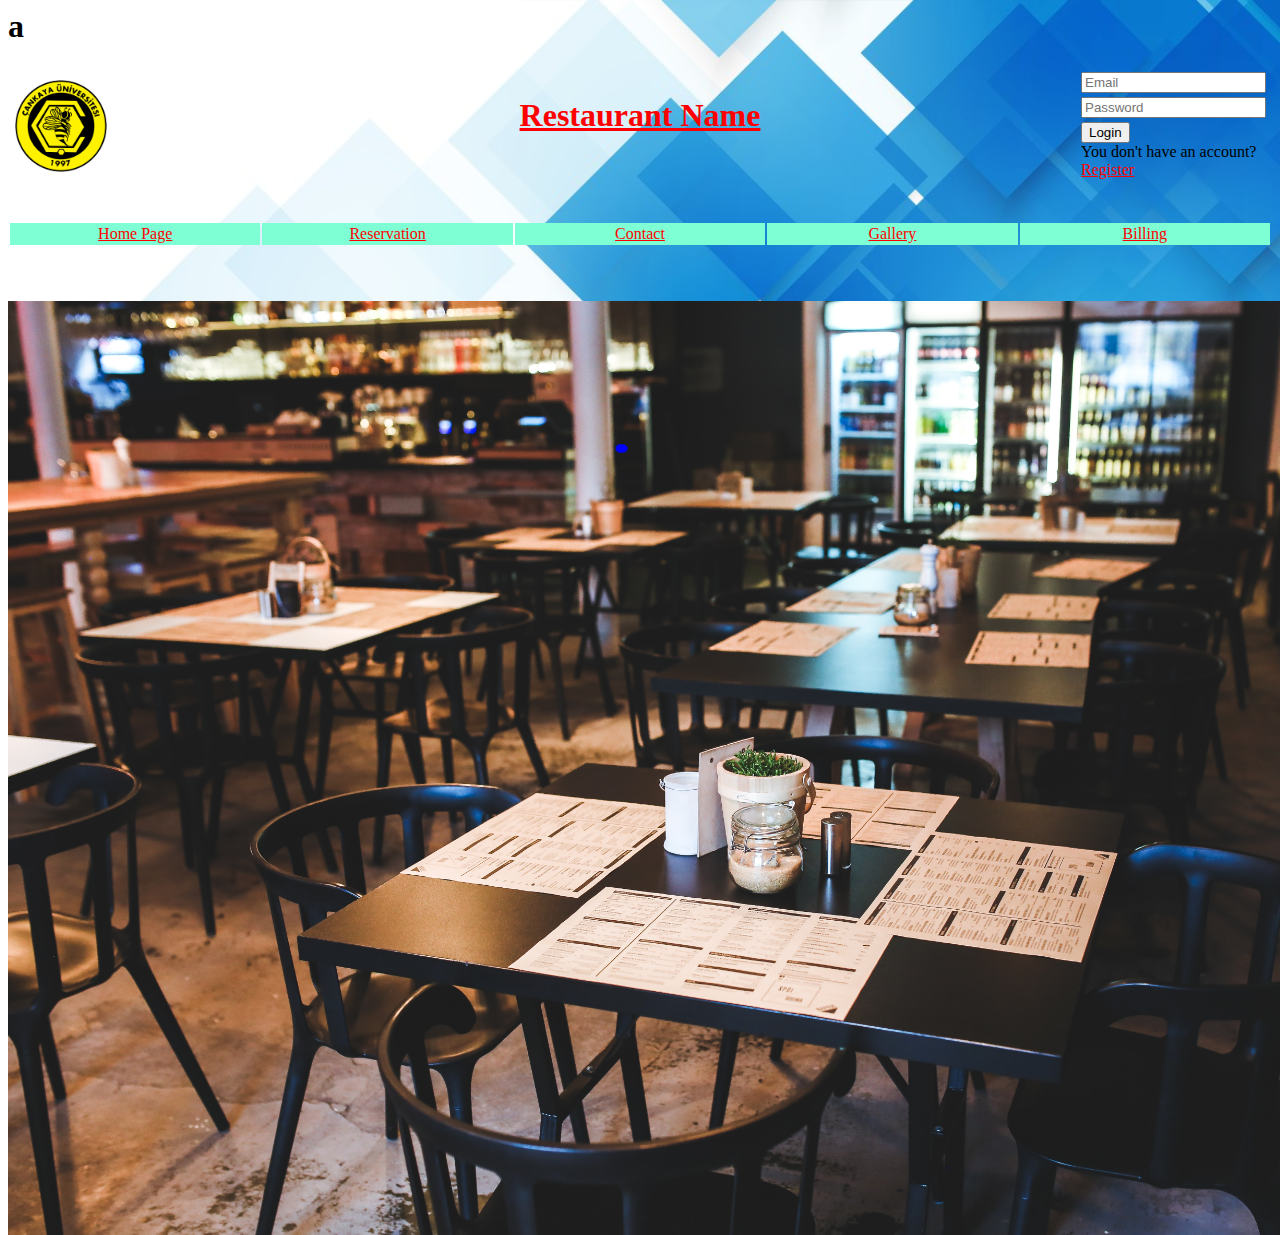
<file: html/index.html>
<html>
  <head>
    <meta charset="utf-8">
    <link rel="stylesheet" type="text/css" href="../css/style.css">
  </head>
  <body>
    <h1>a</h1>
    <table class="hundereds">
      <tr>
        <td width="33%" height="100px">
          <a href="index.html"><img src="../images/CankayaLogo.png" width="100px" height="100px"></a>
        </td>
        <td align="center" width="33%"><a href="index.html">
          <h1><div style="width: 100%; height: 100%;">
            Restaurant Name</div>
          </h1>
          </a>
        </td>
        <td align="right" width="33%">
          <table>
            <tr>
              <td align="left">
              <input type="email" name="mail" placeholder="Email">
              </td>
            </tr>
            <tr>
              <td align="left">
              <input type="password" name="password" placeholder="Password">
              </td>
            </tr>
            <tr>
              <td width="50">
                <button>Login</button><br>
                You don't have an account?<a href="register.html">Register</a>
                
              </td>
            </tr>
          </table>
        </td>
      </tr>
    </table>
    <br><br>
    <table class="hundereds">
      <tr>
        <td class="centers"><a href="index.html"><div>Home Page</div></a></td>
        <td class="centers"><a href="reservation.html"><div>Reservation</div></a></td>
        <td class="centers"><a href="contact.html"><div>Contact</div></a></td>
        <td class="centers"><a href="gallery.html"><div>Gallery</div></a></td>
        <td class="centers"><a href="billing.html"><div>Billing</div></a></td>
      </tr>
    </table>
    <br><br><br>
    <center><img src="../images/carbonara.jpg" width="1400px"></center>
  </body>
</html>
</file>
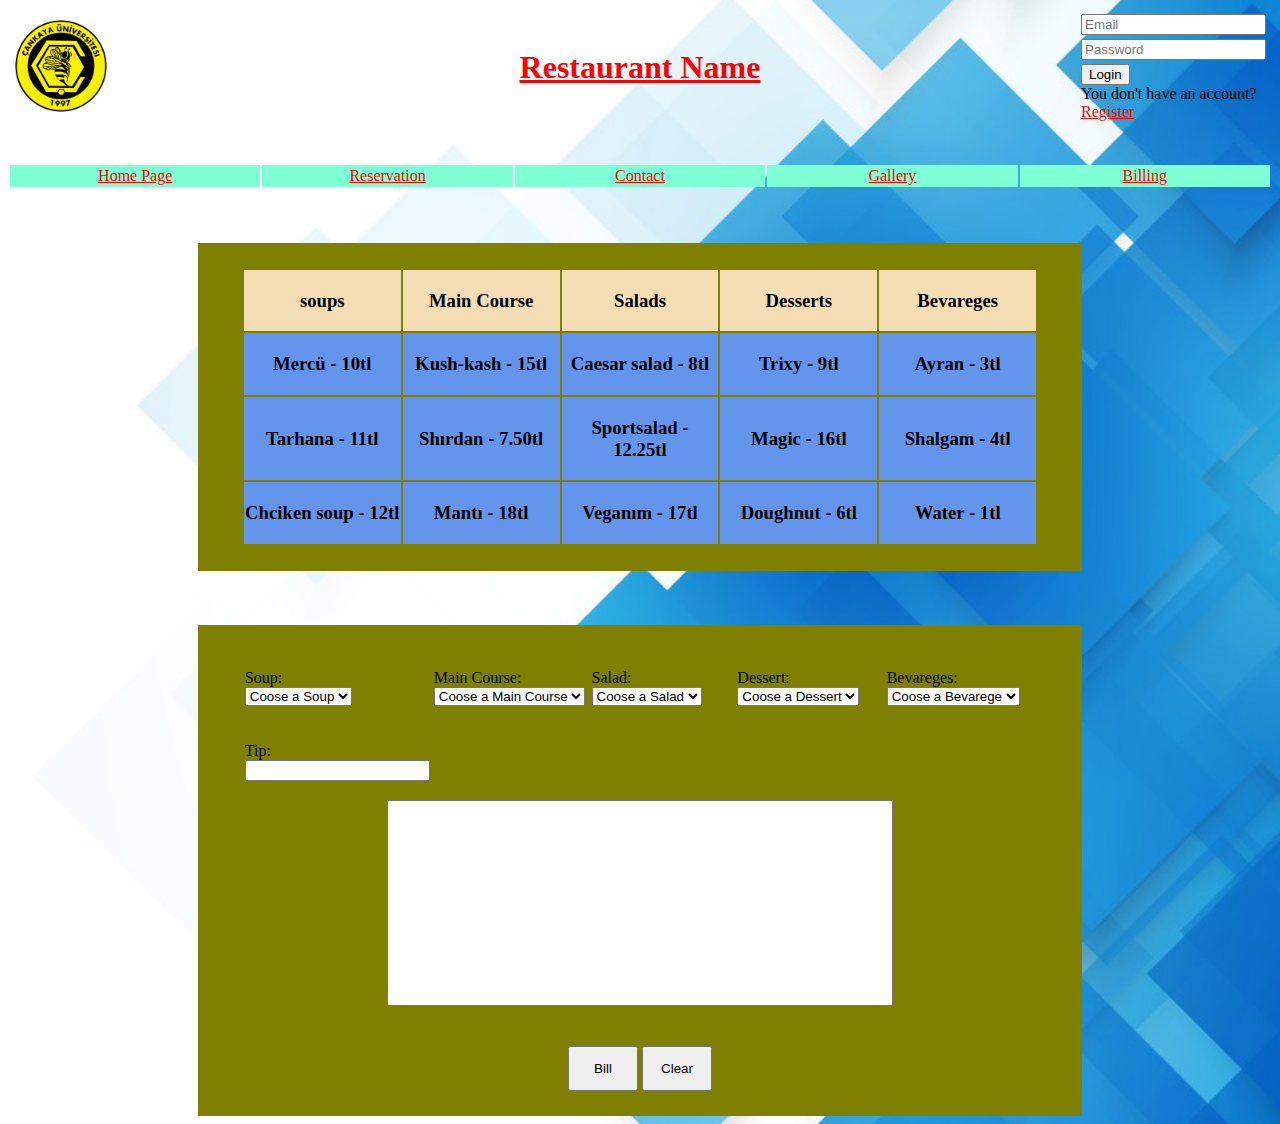
<file: html/billing.html>
<!DOCTYPE html>
<html lang="en">
<head>
    <meta charset="UTF-8">
    <meta http-equiv="X-UA-Compatible" content="IE=edge">
    <meta name="viewport" content="width=device-width, initial-scale=1.0">
    <link rel="stylesheet" href="../css/style.css">
    <script src="../Javascript/functions.js"></script>
    <title>Document</title>
</head>
<body>
    <table class="hundereds">
        <tr>
          <td width="33%" height="100px">
            <a href="index.html"><img src="../images/CankayaLogo.png" width="100px" height="100px"></a>
          </td>
          <td align="center" width="33%"><a href="index.html">
            <h1><div style="width: 100%; height: 100%;">
              Restaurant Name</div>
            </h1>
            </a>
          </td>
          <td align="right" width="33%">
            <table>
              <tr>
                <td align="left">
                <input type="email" name="mail" placeholder="Email">
                </td>
              </tr>
              <tr>
                <td align="left">
                <input type="password" name="password" placeholder="Password">
                </td>
              </tr>
              <tr>
                <td width="50">
                  <button>Login</button><br>
                  You don't have an account?<a href="register.html">Register</a>
                  
                </td>
              </tr>
            </table>
          </td>
        </tr>
      </table>
      <br><br>
      <table class="hundereds">
        <tr>
          <td class="centers"><a href="index.html"><div>Home Page</div></a></td>
          <td class="centers"><a href="reservation.html"><div>Reservation</div></a></td>
          <td class="centers"><a href="contact.html"><div>Contact</div></a></td>
          <td class="centers"><a href="gallery.html"><div>Gallery</div></a></td>
          <td class="centers"><a href="billing.html"><div>Billing</div></a></td>
        </tr>
      </table>
      <br><br><br>
      <center><div class="billing-div"><table style="width: 90%;">
          <tr>
              <td class="table-titles">
                  <h3>
                      soups
                  </h3>
              </td>
              <td class="table-titles">
                <h3>
                    Main Course
                </h3>
            </td>
            <td class="table-titles">
                <h3>
                    Salads
                </h3>
            </td>
            <td class="table-titles">
                <h3>
                    Desserts
                </h3>
            </td>
            <td class="table-titles">
                <h3>
                    Bevareges
                </h3>
            </td>
          </tr>
          <tr>

            <td class="billing-td">
                <h3>
                    Mercü - 10tl
                </h3>
            </td>
            <td class="billing-td">
              <h3>
                  Kush-kash - 15tl
              </h3>
          </td>
          <td class="billing-td">
              <h3>
                  Caesar salad - 8tl
              </h3>
          </td>
          <td class="billing-td">
              <h3>
                  Trixy - 9tl 
              </h3>
          </td>
          <td class="billing-td">
              <h3>
                  Ayran - 3tl
              </h3>
          </td>
        </tr>
        <tr>
            <td class="billing-td">
                <h3>
                    Tarhana - 11tl
                </h3>
            </td>
            <td class="billing-td">
              <h3>
                  Shırdan - 7.50tl
              </h3>
          </td>
          <td class="billing-td">
              <h3>
                  Sportsalad - 12.25tl
              </h3>
          </td>
          <td class="billing-td">
              <h3>
                  Magic - 16tl
              </h3>
          </td>
          <td class="billing-td">
              <h3>
                  Shalgam - 4tl
              </h3>
          </td>
        </tr>
        <tr>
            <td class="billing-td">
                <h3>
                    Chciken soup - 12tl
                </h3>
            </td>
            <td class="billing-td">
              <h3>
                  Mantı - 18tl
              </h3>
          </td>
          <td class="billing-td">
              <h3>
                  Veganım - 17tl
              </h3>
          </td>
          <td class="billing-td">
              <h3>
                  Doughnut - 6tl
              </h3>
          </td>
          <td class="billing-td">
              <h3>
                  Water - 1tl
              </h3>
          </td>
        </tr>
      </table></div></center>

        <br><br><br>
        <center>
            <div class="billing-div">
                <table style="width: 90%;">
                    <tr>
                        <td class="choose-td">
                            <label for="soups">Soup: </label><br>
                            <select name="Soups" id="soup">
                                <option value="0">Coose a Soup</option>
                                <option value="1">Mercü</option>
                                <option value="2">Tarhana</option>
                                <option value="3">Chicken soup</option>
                            </select>
                        </td>
                        <td class="choose-td">
                            <label for="Main-Course">Main Course: </label><br>
                            <select name="Main-Course" id="main-course">
                                <option value="0">Coose a Main Course</option>
                                <option value="1">Kush-kash</option>
                                <option value="2">Shırdan</option>
                                <option value="3">Mantı</option>
                            </select>
                        </td>
                        <td class="choose-td">
                            <label for="salads">Salad: </label><br>
                            <select name="salads" id="salad">
                                <option value="0">Coose a Salad</option>
                                <option value="1">Caesar</option>
                                <option value="2">Sportsalad</option>
                                <option value="3">Veganım</option>
                            </select>
                        </td>
                        <td class="choose-td">
                            <label for="desserts">Dessert: </label><br>
                            <select name="desserts" id="dessert">
                                <option value="0">Coose a Dessert</option>
                                <option value="1">Trixy</option>
                                <option value="2">Magic</option>
                                <option value="3">Doughnut</option>
                            </select>
                        </td>
                        <td class="choose-td">
                            <label for="bevareges">Bevareges: </label><br>
                            <select name="bevareges" id="bevareges">
                                <option value="0">Coose a Bevarege</option>
                                <option value="1">Ayran</option>
                                <option value="2">Shalgam</option>
                                <option value="3">Water</option>
                            </select>
                        </td>
                    </tr>
                    <tr>
                        <td class="choose-td">
                            <label for="Tip">Tip:</label><br>
                            <input type="number" id="tipping" onclick="isItNegative()">
                        </td>
                    </tr>
                </table>
                <textarea name="this" cols="30" rows="10" id="billem" readonly></textarea><br><br><br>
                <button class="billing-b" onclick="billThemAll()">
                    Bill
                </button>
                <button class="billing-b" onclick="clearThemAll()">
                    Clear
                </button>
            </div>
        </center>

</body>
</html>
</file>
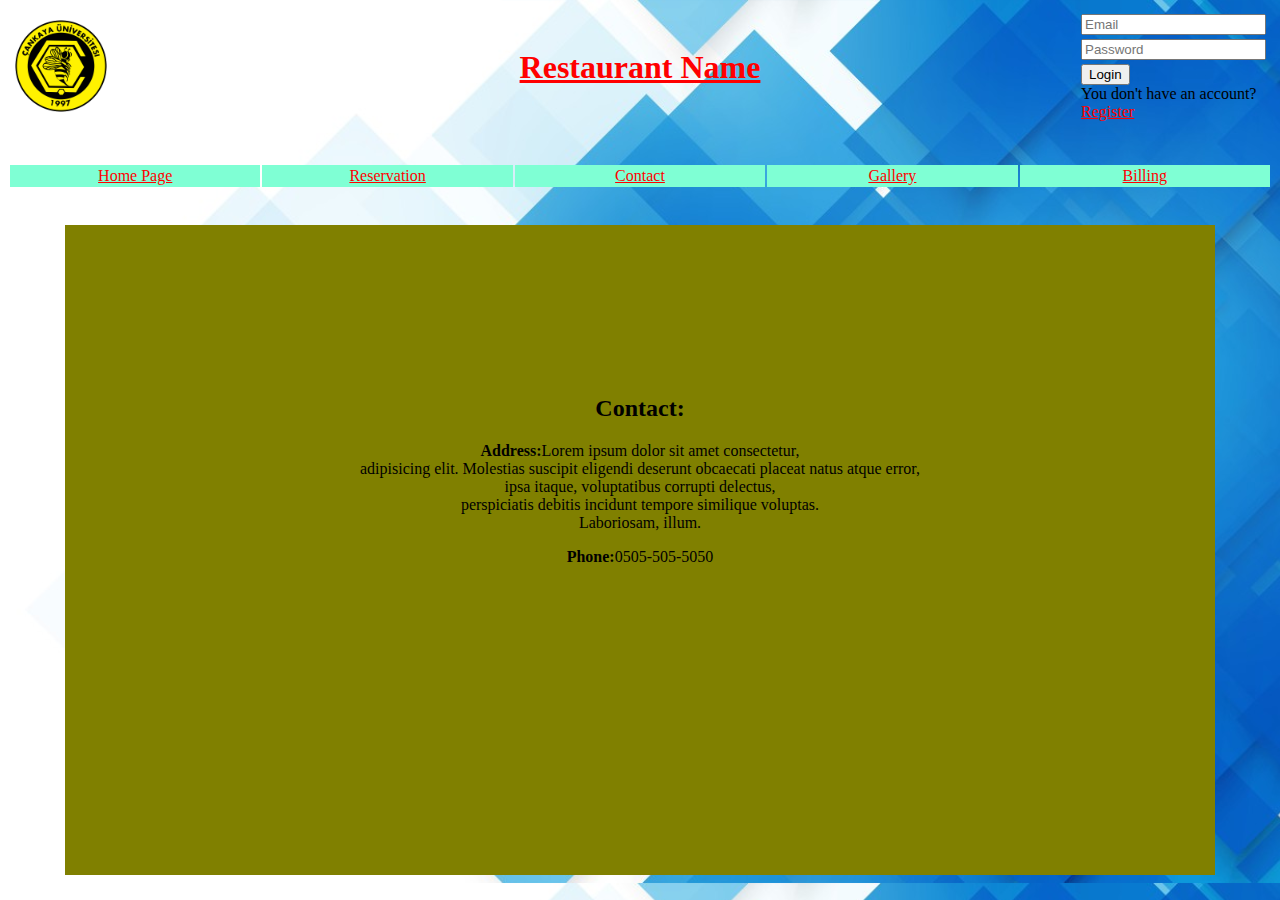
<file: html/contact.html>
<!DOCTYPE html>
<html>
    <head>
        <link rel="stylesheet" href="../css/style.css">
        <title>Contact</title>
    </head>
    <body background="images/cloth.jpg">
        <table class="hundereds">
            <tr>
              <td width="33%" height="100px">
                <a href="index.html"><img src="../images/CankayaLogo.png" width="100px" height="100px"></a>
              </td>
              <td align="center" width="33%"><a href="index.html">
                <h1><div style="width: 100%; height: 100%;">
                  Restaurant Name</div>
                </h1>
                </a>
              </td>
              <td align="right" width="33%">
                <table>
                  <tr>
                    <td align="left">
                    <input type="email" name="mail" placeholder="Email">
                    </td>
                  </tr>
                  <tr>
                    <td align="left">
                    <input type="password" name="password" placeholder="Password">
                    </td>
                  </tr>
                  <tr>
                    <td width="50">
                      <button>Login</button><br>
                      You don't have an account?<a href="register.html">Register</a>
                      
                    </td>
                  </tr>
                </table>
              </td>
            </tr>
          </table>
          <br><br>
          <table class="hundereds">
            <tr>
              <td class="centers"><a href="index.html"><div>Home Page</div></a></td>
              <td class="centers"><a href="reservation.html"><div>Reservation</div></a></td>
              <td class="centers"><a href="contact.html"><div>Contact</div></a></td>
              <td class="centers"><a href="gallery.html"><div>Gallery</div></a></td>
              <td class="centers"><a href="billing.html"><div>Billing</div></a></td>
            </tr>
          </table>
          <br><br>
            <center>
                <div id="contact-div">
                    <h2>Contact:</h2>
                        <p><b>Address:</b>Lorem ipsum dolor sit amet consectetur, <br>
                            adipisicing elit. Molestias suscipit eligendi deserunt obcaecati placeat natus atque error, <br>
                            ipsa itaque, voluptatibus corrupti delectus, <br>
                            perspiciatis debitis incidunt tempore similique voluptas. <br>
                            Laboriosam, illum.</p>
                        <p><b>Phone:</b>0505-505-5050</p>
                    
                </div>
            </center>
    </body>
</html>
</file>
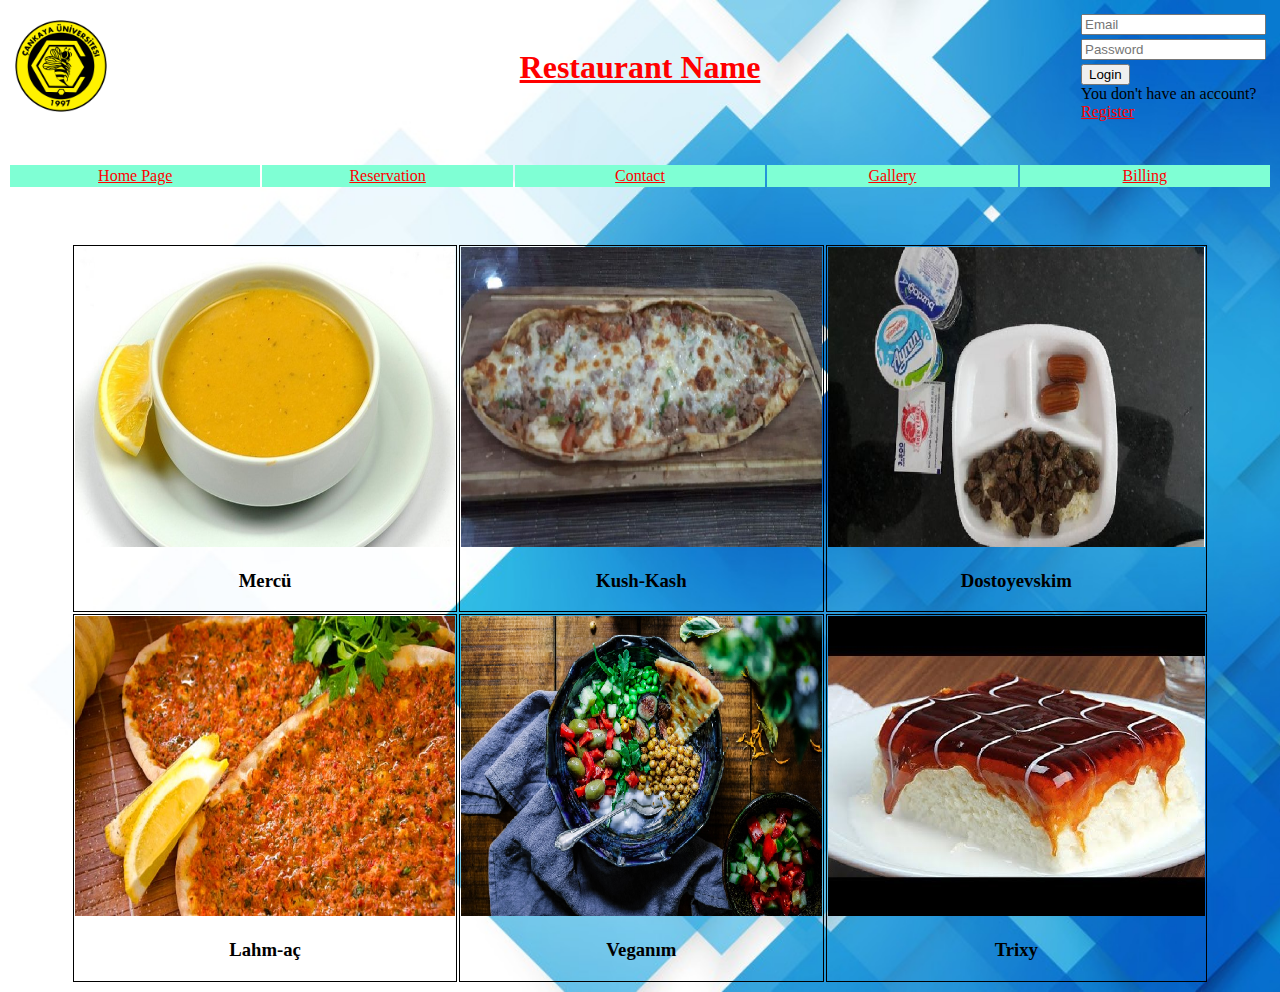
<file: html/gallery.html>
<!DOCTYPE html>
<html>
    <head>
        <link rel="stylesheet" href="../css/style.css">
        <title>self explanatory</title>
    </head>
    <body background="images/cloth.jpg">
        <table class="hundereds">
            <tr>
              <td width="33%" height="100px">
                <a href="index.html"><img src="../images/CankayaLogo.png" width="100px" height="100px"></a>
              </td>
              <td align="center" width="33%"><a href="index.html">
                <h1><div style="width: 100%; height: 100%;">
                  Restaurant Name</div>
                </h1>
                </a>
              </td>
              <td align="right" width="33%">
                <table>
                  <tr>
                    <td align="left">
                    <input type="email" name="mail" placeholder="Email">
                    </td>
                  </tr>
                  <tr>
                    <td align="left">
                    <input type="password" name="password" placeholder="Password">
                    </td>
                  </tr>
                  <tr>
                    <td width="50">
                      <button>Login</button><br>
                      You don't have an account?<a href="register.html">Register</a>
                      
                    </td>
                  </tr>
                </table>
              </td>
            </tr>
          </table>
          <br><br>
          <table class="hundereds">
            <tr>
              <td class="centers"><a href="index.html"><div>Home Page</div></a></td>
              <td class="centers"><a href="reservation.html"><div>Reservation</div></a></td>
              <td class="centers"><a href="contact.html"><div>Contact</div></a></td>
              <td class="centers"><a href="gallery.html"><div>Gallery</div></a></td>
              <td class="centers"><a href="billing.html"><div>Billing</div></a></td>
            </tr>
          </table>
          <br><br><br>
        <center><div>
          <table class="carry-on">
            <tr>
              <td class="gallery-td">
                <div><img src="../images/Adsız.png" alt="this" class="gallery-photos"></div>
                <h3 class="gallery-h3">Mercü</h3>
              </td>
              <td class="gallery-td">
                <div><img src="../images/Adsız2.png" alt="this" class="gallery-photos"></div>
                <h3 class="gallery-h3">Kush-Kash</h3>
              </td>
              <td class="gallery-td">
                <div><img src="../images/Adsız3.png" alt="this" class="gallery-photos"></div>
                <h3 class="gallery-h3">Dostoyevskim</h3>
              </td>
            </tr>

            <tr>
              <td class="gallery-td">
                <div><img src="../images/Adsız4.png" alt="this" class="gallery-photos"></div>
                <h3 class="gallery-h3">Lahm-aç</h3>
              </td>
              <td class="gallery-td">
                <div><img src="../images/Adsız5.png" alt="this" class="gallery-photos"></div>
                <h3 class="gallery-h3">Veganım</h3>
              </td>
              <td class="gallery-td">
                <div><img src="../images/Adsız6.png" alt="this" class="gallery-photos"></div>
                <h3 class="gallery-h3">Trixy</h3>
              </td>
            </tr>
        </div></center>
    </body>
</html>
</file>
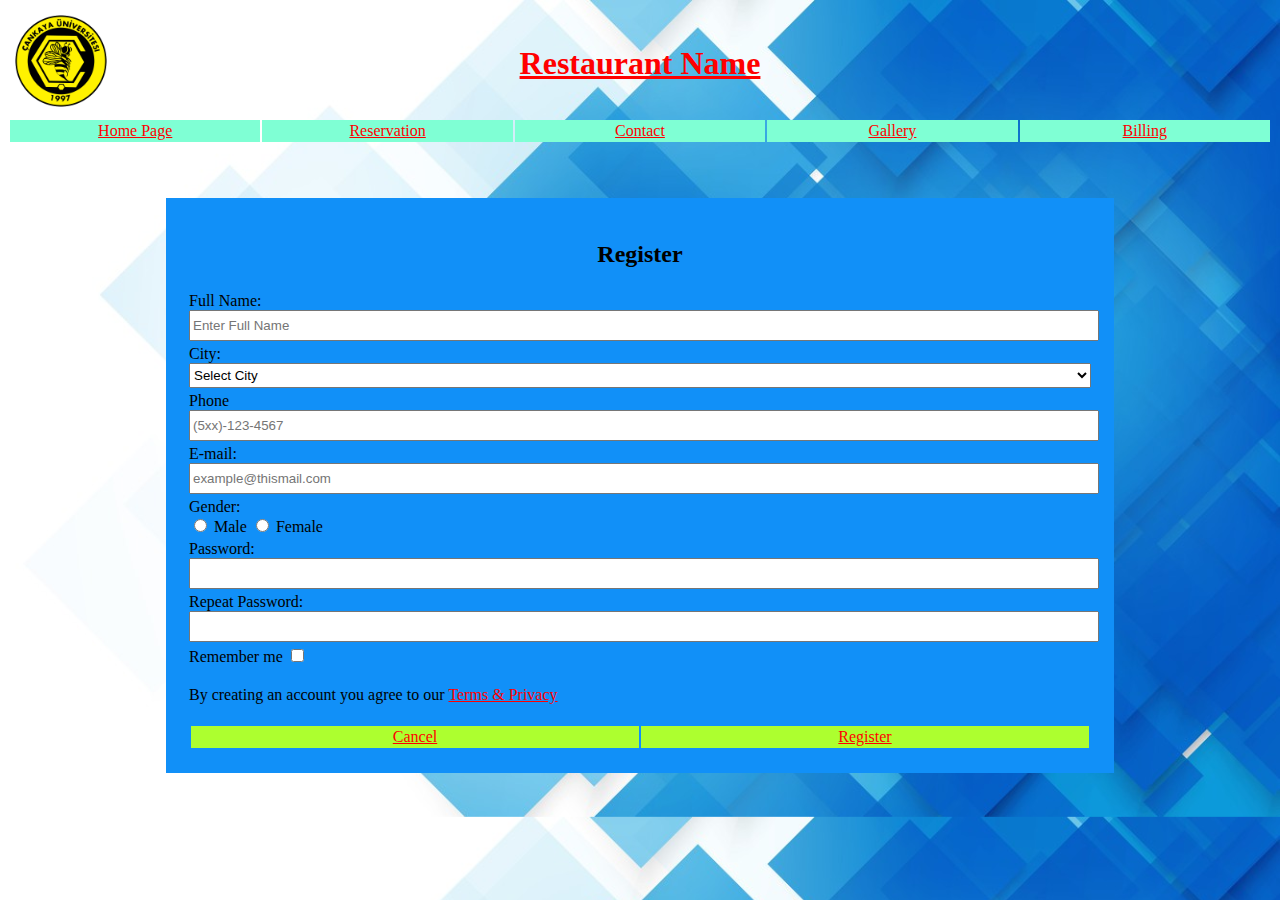
<file: html/register.html>
<!DOCTYPE html>
<html lang="en">
<head>
    <meta charset="UTF-8">
    <meta http-equiv="X-UA-Compatible" content="IE=edge">
    <meta name="viewport" content="width=device-width, initial-scale=1.0">
    <title>Document</title>
    <link rel="stylesheet" href="../css/style.css">
</head>
<body>
    <table class="hundereds">
        <tr>
          <td width="33%" height="100px">
            <a href="index.html"><img src="../images/CankayaLogo.png" width="100px" height="100px"></a>
          </td>
          <td align="center" width="33%"><a href="index.html">
            <h1><div style="width: 100%; height: 100%;">
              Restaurant Name</div>
            </h1>
            </a>
          </td>
          <td align="right" width="33%">
            
          </td>
        </tr>
      </table>
      <table class="hundereds">
        <tr>
          <td class="centers"><a href="index.html"><div>Home Page</div></a></td>
          <td class="centers"><a href="reservation.html"><div>Reservation</div></a></td>
          <td class="centers"><a href="contact.html"><div>Contact</div></a></td>
          <td class="centers"><a href="gallery.html"><div>Gallery</div></a></td>
          <td class="centers"><a href="billing.html"><div>Billing</div></a></td>
        </tr>
      </table>
      <br><br><br>
      <center>
      <table class="table-outside-of-a-table">
        <tr class="register">
            <td>
                <h2>Register</h2>
            </td>
        </tr>
        <tr class="register">
            <td class="need-aligning">
                <label for="Full-name" class="why-is-this-here">Full Name: </label><input type="text" placeholder="Enter Full Name" class="reg-input">
            </td>
        </tr>
        <tr class="register">
            <td class="need-aligning">
                <label for="City" class="why-is-this-here">City: </label>
                <select name="" id="" class="reg-input">
                    <option value="0">Select City</option>
                    <option value="1">Ankara</option>
                </select>
            </td>
        </tr>
        <tr class="register">
            <td class="need-aligning">
                <label for="Phone" class="why-is-this-here">Phone</label><input type="text" class="reg-input" placeholder="(5xx)-123-4567">
            </td>
        </tr>
        <tr class="register">
            <td class="need-aligning">
                <label for="Email" class="why-is-this-here">E-mail: </label><input type="email" class="reg-input" placeholder="example@thismail.com">
            </td>
        </tr>
        <tr class="register">
            <td class="this-should-be-here">
                <label for="Gender">Gender:</label><br><input type="radio" id="Male" name="Gender" value="male">
                <label for="male">Male</label>
                <input type="radio" id="Female" name="Gender" value="female">
                <label for="female">Female</label>
            </td>
        </tr>
        <tr class="register">
            <td class="need-aligning">
                <label for="Password">Password: </label><input type="password" class="reg-input">
            </td>
        </tr>
        <tr class="register">
            <td class="need-aligning">
                <label for="Re-Password">Repeat Password: </label><input type="password" class="reg-input">
            </td>
        </tr>
        <tr class="register">
            <td class="this-should-be-here">
                <label for="Remember-me?">Remember me </label><input type="checkbox">
            </td>
        </tr>
        <tr>
            <td>
                <p>By creating an account you agree to our <a href="#">Terms &amp Privacy</a></p>
            </td>
        </tr>
        <tr class="register">
            <td >
                <table class="a-table-inside-a-table">
                    <tr>
                        <td class="clickable-td"><a class="registerA" href="#"><div class="class-name">Cancel</div></a></td>
                        <td class="clickable-td"> <a class="registerA" href="#"><div class="class-name">Register</div></a></td>
                    </tr>
                </table>
                
            </td>
        </tr>
        
      </table>
      </center>
</body>
</html>
</file>
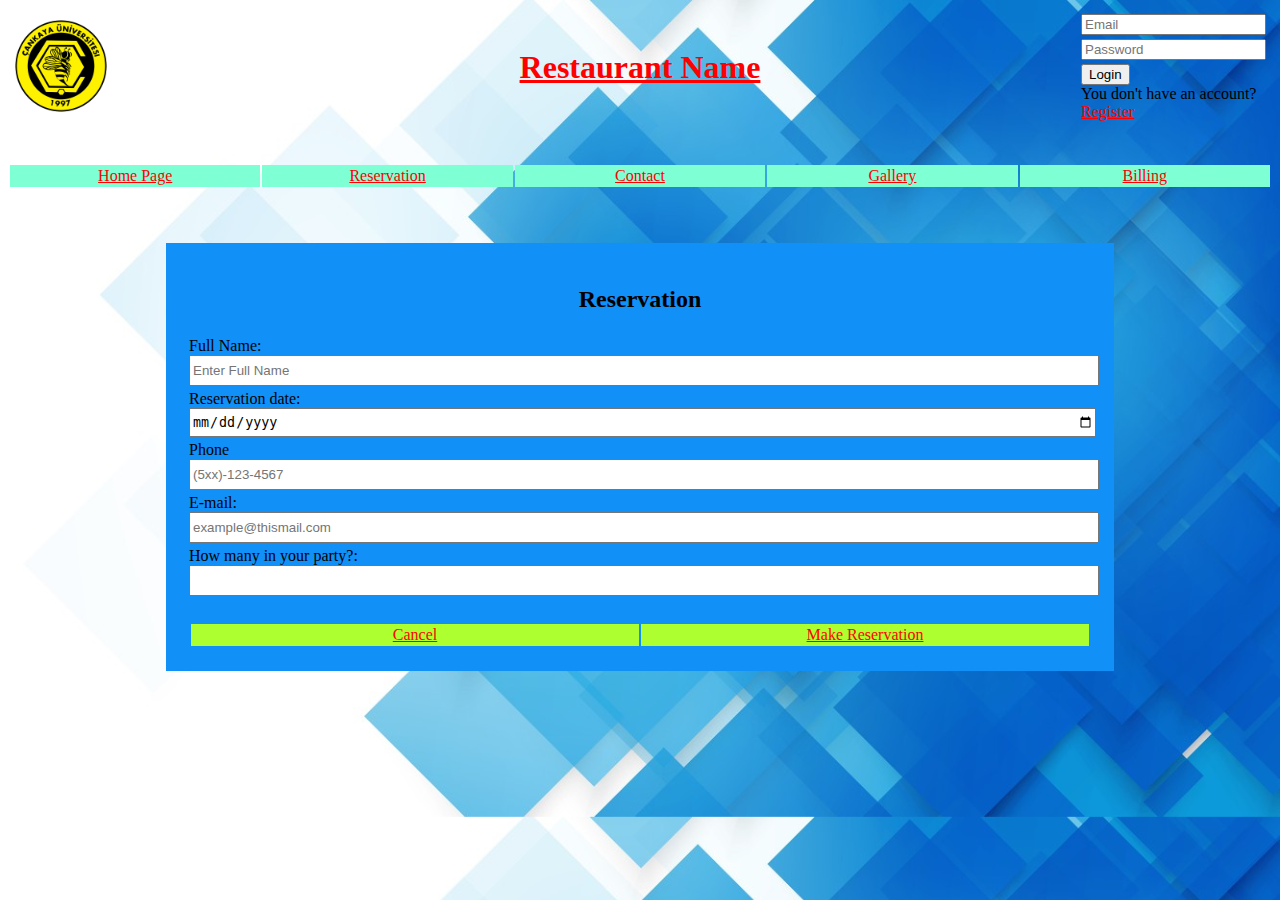
<file: html/reservation.html>
<!DOCTYPE html>
<html>
	<head>
		<link rel="stylesheet" href="../css/style.css">
		<title>
			Reservation
		</title>
	</head>
	<body background="images/cloth.jpg">
		<table class="hundereds">
			<tr>
			  <td width="33%" height="100px">
				<a href="index.html"><img src="../images/CankayaLogo.png" width="100px" height="100px"></a>
			  </td>
			  <td align="center" width="33%"><a href="index.html">
				<h1><div style="width: 100%; height: 100%;">
				  Restaurant Name</div>
				</h1>
				</a>
			  </td>
			  <td align="right" width="33%">
				<table>
				  <tr>
					<td align="left">
					<input type="email" name="mail" placeholder="Email">
					</td>
				  </tr>
				  <tr>
					<td align="left">
					<input type="password" name="password" placeholder="Password">
					</td>
				  </tr>
				  <tr>
					<td width="50">
					  <button>Login</button><br>
					  You don't have an account?<a href="register.html">Register</a>
					  
					</td>
				  </tr>
				</table>
			  </td>
			</tr>
		  </table>
		  <br><br>
		  <table class="hundereds">
			<tr>
			  <td class="centers"><a href="index.html"><div>Home Page</div></a></td>
			  <td class="centers"><a href="reservation.html"><div>Reservation</div></a></td>
			  <td class="centers"><a href="contact.html"><div>Contact</div></a></td>
			  <td class="centers"><a href="gallery.html"><div>Gallery</div></a></td>
			  <td class="centers"><a href="billing.html"><div>Billing</div></a></td>
			</tr>
		  </table>
		  <br><br><br>
		  <center>
			<table class="table-outside-of-a-table">
			  <tr class="register">
				  <td>
					  <h2>Reservation</h2>
				  </td>
			  </tr>
			  <tr class="register">
				  <td class="need-aligning">
					  <label for="Full-name" class="why-is-this-here">Full Name: </label><input type="text" placeholder="Enter Full Name" class="reg-input">
				  </td>
			  </tr>
			  <tr class="register">
				  <td class="need-aligning">
					<label for="Reservation-date" class="why-is-this-here">Reservation date: </label>
					  <input class="reg-input" type="date">
				  </td>
			  </tr>
			  <tr class="register">
				  <td class="need-aligning">
					  <label for="Phone" class="why-is-this-here">Phone</label><input type="text" class="reg-input" placeholder="(5xx)-123-4567">
				  </td>
			  </tr>
			  <tr class="register">
				  <td class="need-aligning">
					  <label for="Email" class="why-is-this-here">E-mail: </label><input type="email" class="reg-input" placeholder="example@thismail.com">
				  </td>
			  </tr>
			  <tr class="register">
				  <td class="this-should-be-here">
					<label for="How-many" class="why-is-this-here">How many in your party?: </label>
					  <input class="reg-input" type="number">
				  </td>
			  </tr>
			  <tr style="height: 20px;">
			  <tr class="register">
				  <td >
					  <table class="a-table-inside-a-table">
						  <tr>
							  <td class="clickable-td"><a class="registerA" href="#"><div class="class-name">Cancel</div></a></td>
							  <td class="clickable-td"> <a class="registerA" href="#"><div class="class-name">Make Reservation</div></a></td>
						  </tr>
					  </table>
					  
				  </td>
			  </tr>
			  
			</table>
			</center>

	</body>
</html>
</file>
<file: css/style.css>
body
{
    background-image: url("../images/back.jpg");
    background-size: cover;
    height: 100%;
    background-repeat: repeat;
}
.hundereds
{
    width: 100%;
    
}
.centers
{
    text-align: center;
    width: 20%;
    border: 1px solid aquamarine;
    background: aquamarine;
}
.centers:hover
{
    background-color: aqua;  
}
a{
    font-family: 'Times New Roman', Times, serif;
    color:rgb(255, 0, 0);
}
a:visited{
    color:rgb(255, 0, 0);
}
.need-aligning{
    text-align: left;
}
.clickable-td{
    width: 50%;
    border: 1px solid greenyellow;
    background: greenyellow;
}
.clickable-td:hover{
    border: green;
    background: green;
}
.class-name{
    width: 100%;
    height: 100%;
}
.register{
    width: 100%;
    text-align: center;
}
.reg-input{
    width: 100%;
    height: 25px;
}
.a-table-inside-a-table{
    width: 100%;
}
.table-outside-of-a-table{
    background: rgb(17, 144, 248);
    padding: 20px;
    width: 75%;
    height: 56%;
}
.this-should-be-here{
    text-align: left;
}
.why-is-this-here{
    text-align: left;
}
.gallery-photos{
    width: 100%;
    height: 300px;
}
.carry-on{
    width: 90%;
    height: 100px;
}
.centers-h3
{
    width: 33%;
    text-align: center;
    font-weight: bold;
}
#contact-div{
    width: 850px;
    height: 500px;
    background: olive;
    text-align: center;
    padding-top: 150px;
    padding-left: 150px;
    padding-right: 150px;
}
.gallery-h3{
    text-align: center;
}
.gallery-td{
    border: 1px solid black;
}
.billing-div{
    background: olive;
    width: 70%;
    padding-bottom: 25px;
    padding-top: 25px
}
.billing-td{
    width: 20%;
    text-align: center;
    background: cornflowerblue;
}
.table-titles{
    background: wheat;
    width: 20%;
    text-align: center;
}
textarea{
    width: 500px;
    height: 200px;
    resize: none;
}
.choose-td{
    width: 20%;
    height: 70px;
}
.billing-b{
    width: 70px;
    height: 45px;
}
</file>
